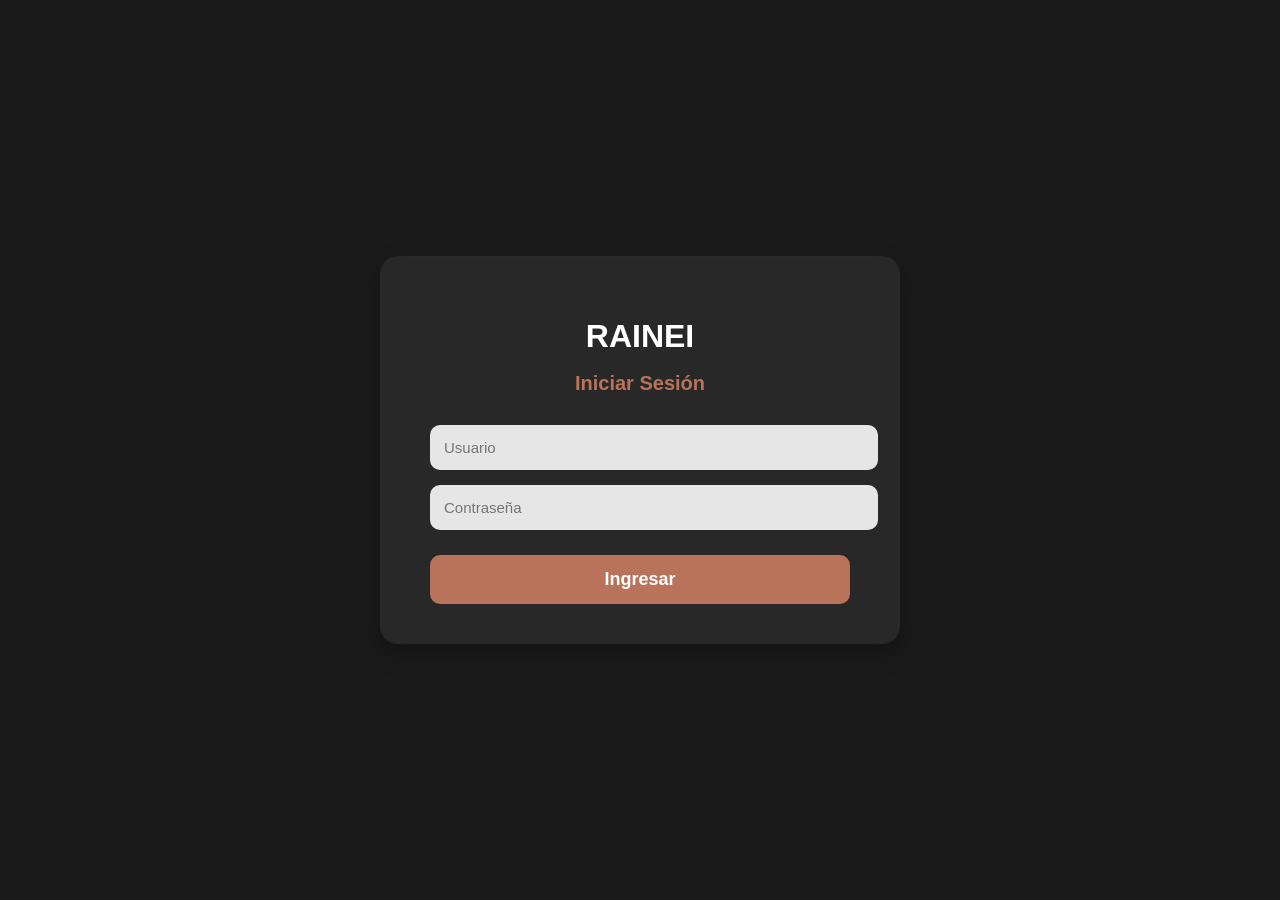
<file: RAINEI.SHOP/SRC/html/login.html>
<!DOCTYPE html>
<html lang="es">
<head>
  <meta charset="UTF-8" />
  <meta name="viewport" content="width=device-width, initial-scale=1.0" />
  <title>Iniciar Sesión | RAINEI</title>

  <link rel="stylesheet" href="../style/style.css">
  <link rel="icon" href="../imagenes/Logo.jpg">

  <link rel="stylesheet" href="../style/login.css">
</head>

<body class="login-body">

  <div class="login-card">
    <h1 class="login-titulo">RAINEI</h1>
    <h2 class="login-subtitulo">Iniciar Sesión</h2>

    <form id="formLogin">

      <input type="text" id="username" class="login-input"
             placeholder="Usuario" required>

      <input type="password" id="password" class="login-input"
             placeholder="Contraseña" required>

      <button type="submit" class="login-btn">Ingresar</button>
    </form>

    <p id="loginError" class="login-error oculto">
      Usuario o contraseña incorrectos.
    </p>
  </div>

  <script src="../js/login.js"></script>
</body>
</html>
</file>
<file: RAINEI.SHOP/SRC/style/style.css>
/* ==========================
   VARIABLES
=========================== */
:root{
  --marron: #9C6459;
  --dorado: #E2CD8E;
  --negro: #000;
  --blanco: #fff;
  --verde-pagar: #28C67A;
  --gris-claro: #f4f5f7;
  --texto: #222;
  --crema: #f7f0ed;
  --crema2: #f3e8e4;
}

/* ==========================
   GLOBAL
=========================== */
body {
  margin: 0;
  font-family: 'Poppins', sans-serif;
  background-color: #fff;
  color: #333;
}

main { margin-top: 100px; }

/* ==========================
   HEADER
=========================== */
.header-transparente {
  position: fixed;
  top: 0;
  left: 0;
  width: 100%;
  z-index: 1000;
  padding: 3px 20px;
  background: rgba(0, 0, 0, 0.25);
  backdrop-filter: blur(8px);
  border-bottom: 1px solid rgba(255,255,255,0.1);
}

.contenedor-header {
  display: flex;
  align-items: center;
  justify-content: center;
  position: relative;
  gap: 100px;
}

.logo {
  position: absolute;
  left: 40px;
  top: 50%;
  transform: translateY(-50%);
  color: white;
  font-size: 1.5rem;
  font-weight: 700;
}

/* ==========================
   MENÚ
=========================== */
.nav-menu {
  display: flex;
  justify-content: center;
  flex: 1;
}

.nav-menu ul {
  display: flex;
  gap: 30px;
  list-style: none;
}

.nav-menu a {
  color: white;
  text-decoration: none;
  font-weight: 500;
  font-size: 0.85rem;
  padding-bottom: 5px;
  position: relative;
}

.nav-menu a:hover { color: #f4d03f; }

.nav-menu a::after {
  content: "";
  position: absolute;
  left: 0;
  bottom: -3px;
  width: 0%;
  height: 3px;
  background-color: var(--dorado);
  transition: width .35s;
}

.nav-menu a:hover::after { width: 100%; }

/* ==========================
   ICONOS HEADER
=========================== */
.iconos-header {
  display: flex;
  align-items: center;
  gap: 25px;
  position: absolute;
  right: 60px;
  top: 50%;
  transform: translateY(-50%);
}

.icono {
  width: 22px;
  cursor: pointer;
  filter: brightness(0) invert(1);
}

.carrito-container { position: relative; }

.contador-carrito {
  position: absolute;
  top: -8px;
  right: -10px;
  background: var(--marron);
  color: white;
  font-size: 12px;
  font-weight: 600;
  border-radius: 50%;
  width: 20px;
  height: 20px;
  display: flex;
  justify-content: center;
  align-items: center;
}

/* ==========================
   BANNERS
=========================== */
.banner {
  height: 500px;
  overflow: hidden;
  position: relative;
}

.banner img {
  width: 100%;
  height: 100vh;
  object-fit: cover;
}

.texto-banner {
  position: absolute;
  bottom: 50px;
  left: 60px;
  color: white;
}

.btn-banner {
  margin-top: 10px;
  padding: 10px 20px;
  background: var(--marron);
  color: white;
  border-radius: 5px;
  text-decoration: none;
}

/* ==========================
   CARRUSELES
=========================== */
.carrusel { text-align: center; margin: 60px 0; }

.carrusel-contenedor {
  width: 90%;
  margin: auto;
  overflow: hidden;
  position: relative;
}

.carrusel-lista {
  display: flex;
  transition: transform .5s ease;
}

/* TARJETA PRODUCTO */
.producto {
  min-width: 33.33%;
  padding: 15px;
  text-align: center;
  transition: .3s ease;
}

.producto:hover {
  transform: translateY(-8px);
  box-shadow: 0 10px 20px rgba(0,0,0,.15);
}

.producto img {
  width: 100%;
  height: 350px;
  object-fit: cover;
  border-radius: 10px;
}

/* BOTONES EN TARJETA */
.botones-producto {
  display: flex;
  gap: 8px;
  justify-content: center;
  margin-top: 12px;
}

.btn-ver {
  background: var(--marron);
  color: #fff;
  border: none;
  padding: 8px 12px;
  border-radius: 8px;
  cursor: pointer;
  width: 48%;
}

.btn-add {
  background: var(--dorado);
  border: none;
  padding: 8px 12px;
  border-radius: 8px;
  cursor: pointer;
  width: 48%;
}

/* ==========================
   PANEL DEL CARRITO — UNIFICADO
=========================== */
.panel-carrito {
  position: fixed;
  top: 0;
  right: -420px;
  width: 380px;
  height: 100%;
  background: var(--crema);
  box-shadow: -4px 0 12px rgba(0,0,0,.2);
  transition: right .4s ease;
  display: flex;
  flex-direction: column;
  z-index: 2000;
  border-left: 1px solid #e3d4cf;
}

.panel-carrito.abierto { right: 0; }

.carrito-header {
  padding: 18px 22px;
  display: flex;
  justify-content: space-between;
  align-items: center;
  border-bottom: 1px solid #e3d4cf;
}

.cerrar-carrito {
  background: none;
  border: none;
  font-size: 24px;
  color: #b25e55;
  cursor: pointer;
}

/* ITEMS */
.carrito-items {
  flex: 1;
  overflow-y: auto;
  padding: 15px 18px;
}

.item-carrito {
  display: flex;
  align-items: center;
  gap: 12px;
  padding: 15px 0;
  border-bottom: 1px solid #e6dcd7;
}

.item-carrito img {
  width: 70px;
  height: 80px;
  object-fit: contain;
  padding: 5px;
  background: white;
  border-radius: 6px;
}

.item-info { flex: 1; }

.item-info h4 {
  margin: 0;
  font-size: 15px;
  font-weight: 600;
}

.item-info p {
  margin: 4px 0 8px;
  font-size: 14px;
  color: #6f6460;
}

/* +  -  */
.controles-cantidad {
  display: flex;
  align-items: center;
  gap: 8px;
}

.controles-cantidad button {
  width: 28px;
  height: 28px;
  border: none;
  border-radius: 6px;
  background: #e7dabc;
  cursor: pointer;
  font-weight: bold;
}

.controles-cantidad span {
  font-weight: 600;
}

/* X eliminar */
.eliminar-item {
  background: none;
  border: none;
  font-size: 20px;
  cursor: pointer;
  color: #c15b4e;
}

/* FOOTER */
.carrito-footer {
  padding: 18px;
  border-top: 1px solid #e3d4cf;
  background: var(--crema2);
}

.btn-comprar {
  width: 100%;
  padding: 12px 20px;
  background: #b2796b;
  color: white;
  font-size: 16px;
  border-radius: 10px;
  cursor: pointer;
}

/* ==========================
   CONTACTO
=========================== */
.contacto-redes {
  text-align: center;
  padding: 40px 20px;
}

.redes-contenedor img {
  width: 45px;
  cursor: pointer;
  transition: transform .2s;
}

.redes-contenedor img:hover { transform: scale(1.1); }

/* ==========================
   FOOTER
=========================== */
footer {
  text-align: center;
  padding: 20px;
  background: var(--marron);
  color: white;
}

/* BOTÓN WHATSAPP (corrección del tamaño y posición) */
.whatsapp {
  position: fixed;
  bottom: 25px;
  right: 25px;
  z-index: 2500;
}

.whatsapp img {
  width: 55px;
  height: 55px;
  object-fit: contain;
  border-radius: 50%;
  box-shadow: 0 4px 10px rgba(0,0,0,0.2);
  transition: transform 0.2s ease;
}

.whatsapp img:hover {
  transform: scale(1.1);
}

/* ===== FLECHAS DEL CARRUSEL — LATERALES ===== */
.carrusel-contenedor {
  position: relative;
}

.carrusel-contenedor .btn-prev,
.carrusel-contenedor .btn-next {
  position: absolute;
  top: 50%;
  transform: translateY(-50%);
  background: rgba(0,0,0,0.55);
  color: white;
  border: none;
  font-size: 28px;
  cursor: pointer;
  padding: 12px 15px;
  border-radius: 50%;
  z-index: 30;
}
.carrusel-contenedor .btn-prev { left: 5px; }
.carrusel-contenedor .btn-next { right: 5px; }

.carrusel-contenedor .btn-prev:hover,
.carrusel-contenedor .btn-next:hover {
  background: rgba(0,0,0,0.75);
}
/* ===== FLECHAS DEL CARRUSEL — INTERNAS ===== */
.carrusel .btn-prev { left: 10px; }
.carrusel .btn-next { right: 10px; }

.carrusel .btn-prev:hover,
.carrusel .btn-next:hover {
  background: rgba(0,0,0,0.7);
}

/* ============================================
   ALINEACIÓN PERFECTA DE BOTONES (RESPONSIVE)
   ============================================ */

/* CONTENEDOR DE PRODUCTO */
.producto {
  display: flex;
  flex-direction: column;
  justify-content: flex-start;
  height: 520px;            /* Desktop */
  box-sizing: border-box;
}

/* Imagen uniforme */
.producto img {
  height: 320px;
  object-fit: cover;
}

/* Títulos con altura fija */
.producto h3 {
  min-height: 48px;
  display: flex;
  align-items: center;
  justify-content: center;
  padding: 0 5px;
  font-size: 1rem;
}

/* Precio alineado */
.producto p.precio,
.producto p {
  min-height: 22px;
  margin: 6px 0;
  font-size: 0.95rem;
}

/* Botones SIEMPRE abajo */
.botones-producto {
  margin-top: auto;
  padding: 10px 0;
  display: flex;
  gap: 8px;
}

/* ======================
   RESPONSIVE
   ====================== */

/* Tablets */
@media (max-width: 992px) {
  .producto {
    height: 480px;
  }

  .producto img {
    height: 280px;
  }
}

/* Tablets pequeñas y móviles horizontales */
@media (max-width: 768px) {
  .producto {
    min-width: 50%;
    height: 420px;
  }

  .producto img {
    height: 240px;
  }

  .producto h3 {
    font-size: 0.9rem;
    min-height: 40px;
  }
}

/* Celulares */
@media (max-width: 480px) {
  .producto {
    min-width: 100%;
    height: 380px;
  }

  .producto img {
    height: 200px;
  }

  .botones-producto button {
    font-size: 14px;
    padding: 8px 10px;
  }
}

/* ============================================================
   CARRITO — ESTILO EXACTO AL DE LA CAPTURA
============================================================ */

/* Panel */
.panel-carrito {
  position: fixed;
  top: 0;
  right: -420px;
  width: 380px;
  height: 100%;
  background: #f7f0ed;
  border-left: 1px solid #e1d3cd;
  box-shadow: -4px 0 12px rgba(0,0,0,0.20);
  transition: right .35s ease;
  display: flex;
  flex-direction: column;
  z-index: 3000;
}

.panel-carrito.abierto {
  right: 0;
}

/* Header */
.carrito-header {
  padding: 15px 20px;
  background: #f3e8e4;
  border-bottom: 1px solid #e1d3cd;
  display: flex;
  justify-content: space-between;
  align-items: center;
}

.carrito-header h3 {
  margin: 0;
  font-size: 18px;
  color: #673d35;
  font-weight: 600;
}

.cerrar-carrito {
  background: none;
  border: none;
  font-size: 26px;
  color: #b25e55;
  cursor: pointer;
}

/* Items */
.carrito-items {
  flex: 1;
  padding: 15px 18px;
  overflow-y: auto;
}

.item-carrito {
  display: flex;
  align-items: center;
  gap: 12px;
  padding: 15px 0;
  border-bottom: 1px solid #e6dcd7;
}

.item-carrito img {
  width: 70px;
  height: 80px;
  object-fit: contain;
  background: white;
  padding: 5px;
  border-radius: 8px;
}

/* Info */
.item-info {
  flex: 1;
}

.item-info h4 {
  font-size: 15px;
  margin: 0 0 5px 0;
  color: #3d2a26;
}

.item-info p {
  margin: 0 0 8px;
  color: #6f6460;
  font-size: 14px;
}

/* Cantidad */
.controles-cantidad {
  display: flex;
  align-items: center;
  gap: 10px;
}

.controles-cantidad button {
  width: 28px;
  height: 28px;
  border: none;
  border-radius: 6px;
  background: #e7dabc;
  color: #5b463f;
  font-size: 16px;
  cursor: pointer;
  font-weight: bold;
}

.controles-cantidad span {
  font-weight: 600;
  font-size: 15px;
}

/* Eliminar */
.eliminar-item {
  background: none;
  border: none;
  color: #c15b4e;
  cursor: pointer;
  font-size: 20px;
}

/* Footer */
.carrito-footer {
  background: #f3e8e4;
  padding: 15px 20px;
  border-top: 1px solid #e1d3cd;
}

.carrito-footer p {
  margin: 0;
  font-size: 15px;
  display: flex;
  justify-content: space-between;
}

.carrito-footer p span {
  font-weight: bold;
}

/* Botón Comprar */
.btn-comprar {
  width: 100%;
  margin-top: 15px;
  padding: 12px 20px;
  background: #b2796b;
  color: white;
  border: none;
  font-size: 16px;
  border-radius: 10px;
  cursor: pointer;
  transition: background .2s;
}

.btn-comprar:hover {
  background: #9c6459;
}

/* ================================
   GRID DE PRODUCTOS — 3 POR FILA                                  
================================ */

.catalogo-grid {
  display: grid;
  gap: 20px;
  padding: 20px;
}

/* MÓVIL: 1 por fila */
.catalogo-grid {
  grid-template-columns: repeat(1, 1fr);
}

/* TABLET: 2 por fila */
@media (min-width: 600px) {
  .catalogo-grid {
    grid-template-columns: repeat(2, 1fr);
  }
}

/* PC: 3 por fila */
@media (min-width: 900px) {
  .catalogo-grid {
    grid-template-columns: repeat(3, 1fr);
  }
}

/* Tarjeta */
.producto {
  background: #fff;
  border-radius: 12px;
  padding: 12px;
  box-shadow: 0 3px 10px #00000025;
  text-align: center;
}

.producto img {
  width: 100%;
  height: 240px;
  object-fit: cover;
  border-radius: 10px;
}

.producto h3 {
  font-size: 1rem;
  margin: 10px 0;
}

.producto p {
  font-weight: bold;
  color: #444;
}

/* ============================
   PANTALLA GRACIAS POR COMPRA
============================== */
.pantalla-gracias {
    position: fixed;
    top: 0;
    left: 0;
    width: 100%;
    height: 100%;
    background: rgba(0, 0, 0, 0.7);
    display: flex;
    justify-content: center;
    align-items: center;
    z-index: 9999;
    opacity: 1;
    transition: opacity 0.3s ease;
}

.pantalla-gracias.oculto {
    opacity: 0;
    pointer-events: none;
}

.contenedor-gracias {
    background: #fff;
    padding: 40px;
    border-radius: 15px;
    text-align: center;
    width: 350px;
    box-shadow: 0 8px 20px rgba(0, 0, 0, 0.25);
    animation: aparecer 0.3s ease;
}

.contenedor-gracias h1 {
    font-size: 26px;
    margin-bottom: 10px;
}

.contenedor-gracias p {
    font-size: 18px;
    margin-bottom: 20px;
}

.btn-gracias {
    background: #b27b6d;
    color: white;
    padding: 12px 25px;
    border-radius: 10px;
    border: none;
    cursor: pointer;
    font-size: 17px;
    transition: 0.3s;
}

.btn-gracias:hover {
    background: #945f53;
}

@keyframes aparecer {
    from { transform: scale(0.8); opacity: 0; }
    to   { transform: scale(1); opacity: 1; }
}

/* ----- DETALLE DEL PRODUCTO ----- */

.detalle-producto {
  display: flex;
  gap: 40px;
  align-items: flex-start;
  justify-content: center;
  padding: 40px;
  max-width: 1200px;
  margin: auto;
}

.detalle-imagen img {
  width: 100%;
  max-width: 450px;  
  border-radius: 10px;
  object-fit: cover; 
}

.detalle-info {
  max-width: 500px;
}

.detalle-info h1 {
  font-size: 28px;
  margin-bottom: 10px;
}

.detalle-info h2 {
  font-size: 24px;
  color: #513E33; /* color RAINEI */
  margin: 15px 0;
}

.btn-principal {
  background: #513E33;
  padding: 12px 25px;
  border-radius: 8px;
  border: none;
  color: white;
  font-size: 18px;
  cursor: pointer;
  transition: 0.3s;
}

.btn-principal:hover {
  background: #7A5F4E;
}

/* RESPONSIVE (celulares) */
@media (max-width: 768px) {
  .detalle-producto {
    flex-direction: column;
    align-items: center;
    text-align: center;
  }

  .detalle-info {
    max-width: 90%;
  }

  .detalle-imagen img {
    max-width: 350px;
  }
}

-------------------------------------
/* ==========================================
   DETALLE DEL PRODUCTO — ESTILO RAINEI
========================================== */

.detalle-contenedor {
  display: flex;
  justify-content: center;
  padding: 40px 20px;
}

/* Tarjeta */
.detalle-producto {
  background: #ffffff;
  border-radius: 16px;
  padding: 30px;
  box-shadow: 0 4px 20px rgba(0, 0, 0, 0.10);
  display: flex;
  gap: 40px;
  max-width: 1100px;
  width: 100%;
  align-items: center;
}

/* Imagen */
.detalle-imagen img {
  width: 100%;
  max-width: 420px;        /* 👈 tamaño ideal */
  border-radius: 14px;
  object-fit: cover;
  box-shadow: 0 4px 15px rgba(0,0,0,0.15);
}

/* Información */
.detalle-info {
  flex: 1;
}

.detalle-info h1 {
  font-size: 32px;
  font-weight: 600;
  color: #3D2F29;       /* Marrón RAINEI */
  margin-bottom: 10px;
}

.detalle-info p {
  font-size: 16px;
  color: #5a4b45;
  line-height: 1.6;
}

.detalle-info h2 {
  margin-top: 20px;
  font-size: 28px;
  color: #513E33;
  font-weight: bold;
}

/* BOTÓN */
.btn-principal {
  margin-top: 25px;
  background: #513E33;
  padding: 14px 30px;
  border: none;
  border-radius: 10px;
  font-size: 18px;
  color: #ffffff;
  cursor: pointer;
  transition: 0.3s ease;
}

.btn-principal:hover {
  background: #7A5F4E;
  transform: scale(1.03);
}

/* =========================
   RESPONSIVE
========================= */
@media (max-width: 900px) {
  .detalle-producto {
    flex-direction: column;
    text-align: center;
  }

  .detalle-imagen img {
    max-width: 350px;
  }
}
</file>
<file: RAINEI.SHOP/SRC/style/login.css>
/* Fondo completo */
.login-body {
  background: #1a1a1a;
  display: flex;
  justify-content: center;
  align-items: center;
  height: 100vh;
  margin: 0;
  padding: 0;
  font-family: 'Poppins', sans-serif;
}

/* Tarjeta central */
.login-card {
  background: #ffffff10;
  backdrop-filter: blur(10px);
  border-radius: 18px;
  padding: 40px 50px;
  width: 420px;
  box-shadow: 0 10px 25px rgba(0,0,0,0.25);
  text-align: center;
}

/* Título */
.login-titulo {
  color: white;
  font-size: 32px;
  margin-bottom: 10px;
}

/* Subtítulo */
.login-subtitulo {
  color: #B8735A;
  font-size: 20px;
  margin-bottom: 30px;
}

/* Inputs */
.login-input {
  width: 100%;
  padding: 14px;
  margin-bottom: 15px;
  border-radius: 10px;
  border: none;
  background: #e6e6e6;
  font-size: 15px;
}

/* Botón */
.login-btn {
  width: 100%;
  padding: 14px;
  background: #B8735A;
  border: none;
  border-radius: 10px;
  color: white;
  font-size: 18px;
  font-weight: bold;
  cursor: pointer;
  margin-top: 10px;
  transition: 0.3s;
}

.login-btn:hover {
  background: #8f5747;
}

/* Error */
.login-error {
  margin-top: 15px;
  color: #ff6b6b;
  font-weight: 500;
  font-size: 14px;
}

.oculto {
  display: none;
}
</file>
